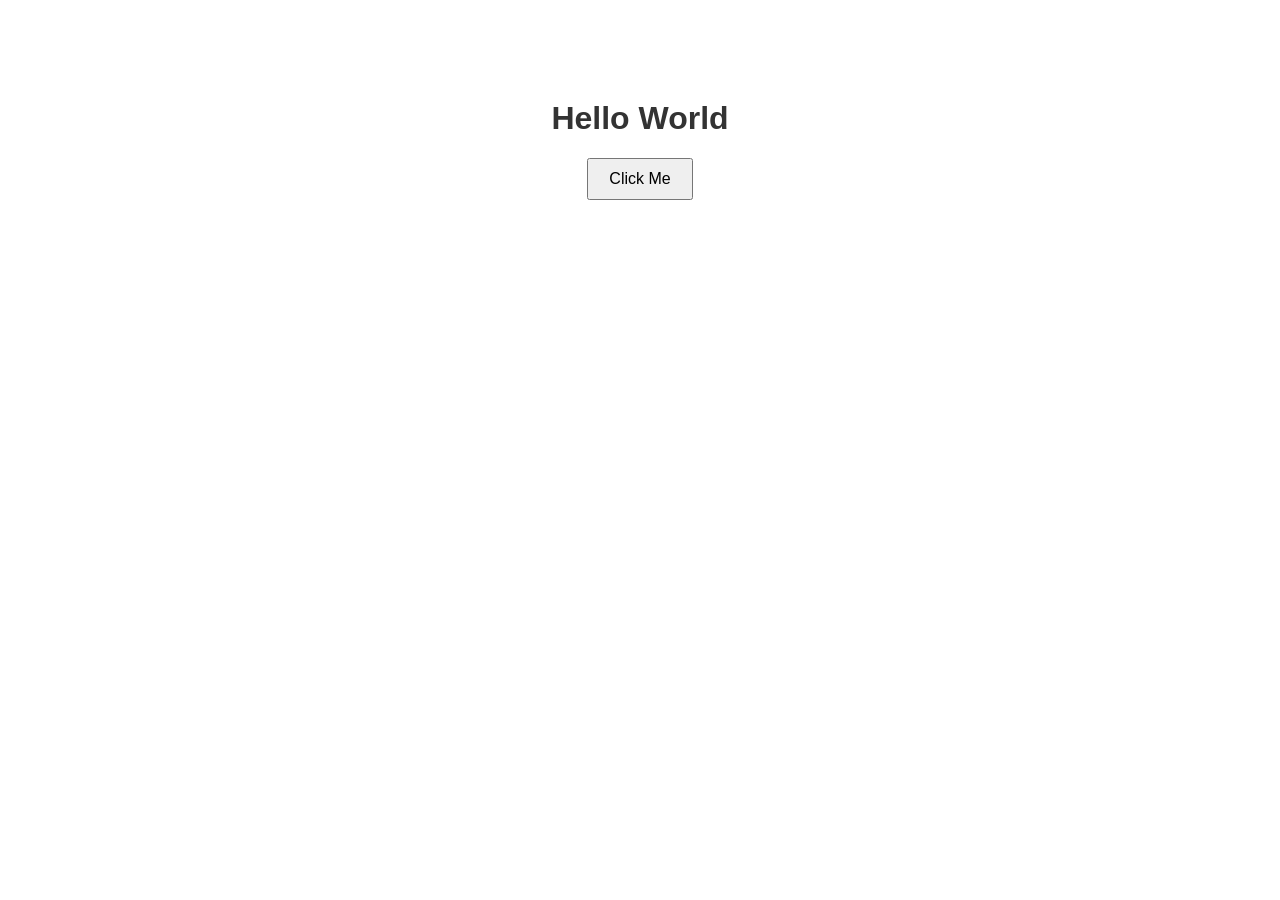
<file: 01-hello-word-app/index.html>
<!DOCTYPE html>
<html lang="en">
<head>
    <meta charset="UTF-8">
    <meta name="viewport" content="width=device-width, initial-scale=1.0">
    <title>Hello World</title>

    <!-- Link CSS file -->
    <link rel="stylesheet" href="style.css">
</head>
<body>

    <h1>Hello World</h1>

    <button id="btn">Click Me</button>

    <p id="message"></p>

    <!-- Link JavaScript file -->
    <script src="script.js"></script>
</body>
</html>
</file>
<file: 01-hello-word-app/style.css>
body {
    font-family: Arial, sans-serif;
    text-align: center;
    margin-top: 100px;
}

h1 {
    color: #333;
}

button {
    padding: 10px 20px;
    font-size: 16px;
    cursor: pointer;
}

#message {
    margin-top: 20px;
    color: blue;
    font-size: 18px;
}
</file>
